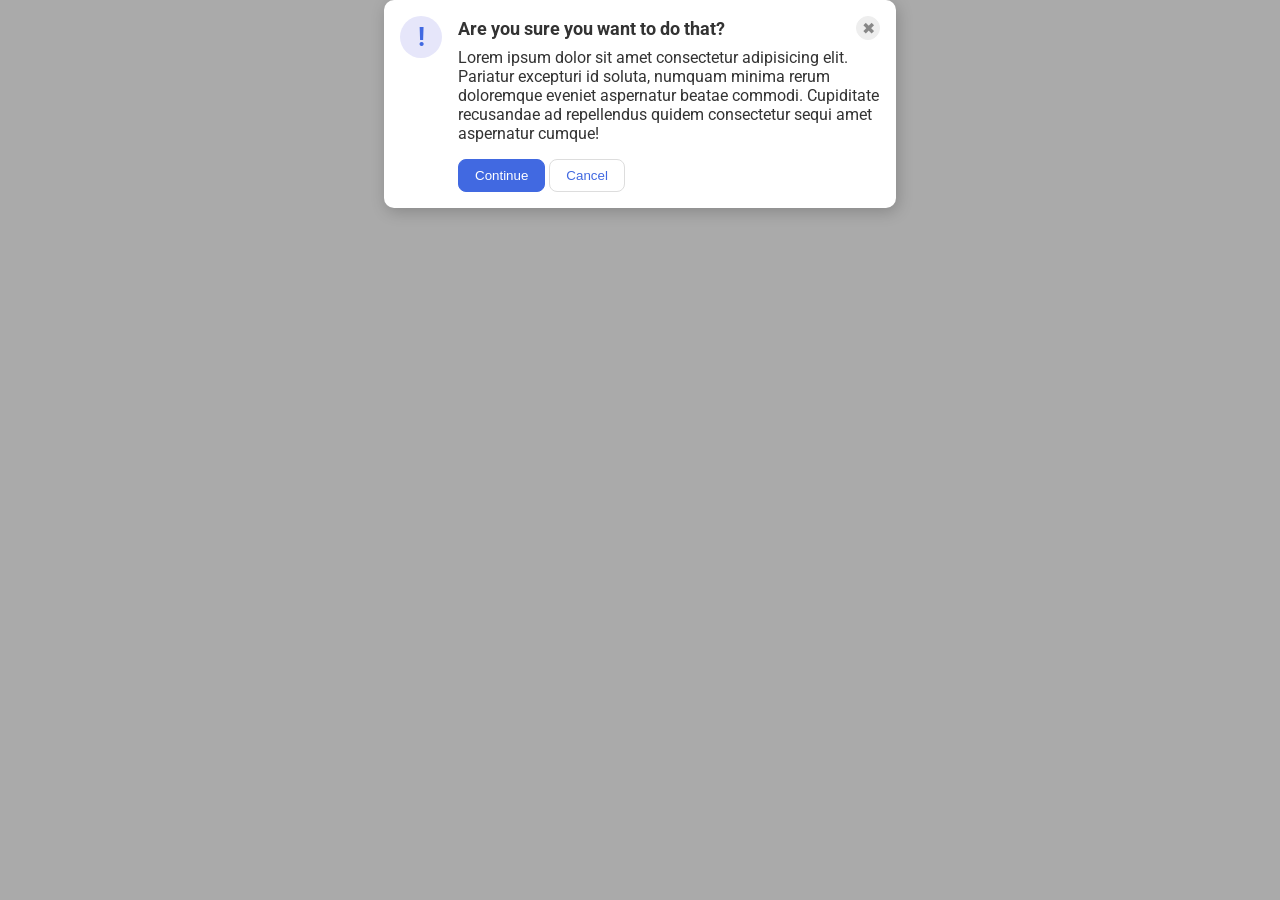
<file: foundations/flex/05-flex-modal/index.html>
<!DOCTYPE html>
<html lang="en">
  <head>
    <meta charset="UTF-8">
    <meta http-equiv="X-UA-Compatible" content="IE=edge">
    <meta name="viewport" content="width=device-width, initial-scale=1.0">
    <link rel="stylesheet" href="style.css">
    <title>Modal</title>
  </head>
  <body>
    <div class="modal">
      <div class="icon">!</div>
      <div class="container">
        <div class="header">Are you sure you want to do that?
          <button class="close-button">✖</button>
        </div>
      <div class="text">Lorem ipsum dolor sit amet consectetur adipisicing elit. Pariatur excepturi id soluta, numquam minima rerum doloremque eveniet aspernatur beatae commodi. Cupiditate recusandae ad repellendus quidem consectetur sequi amet aspernatur cumque!</div>
      <button class="continue">Continue</button>
      <button class="cancel">Cancel</button>
      </div>
    </div>
  </body>
</html>
</file>
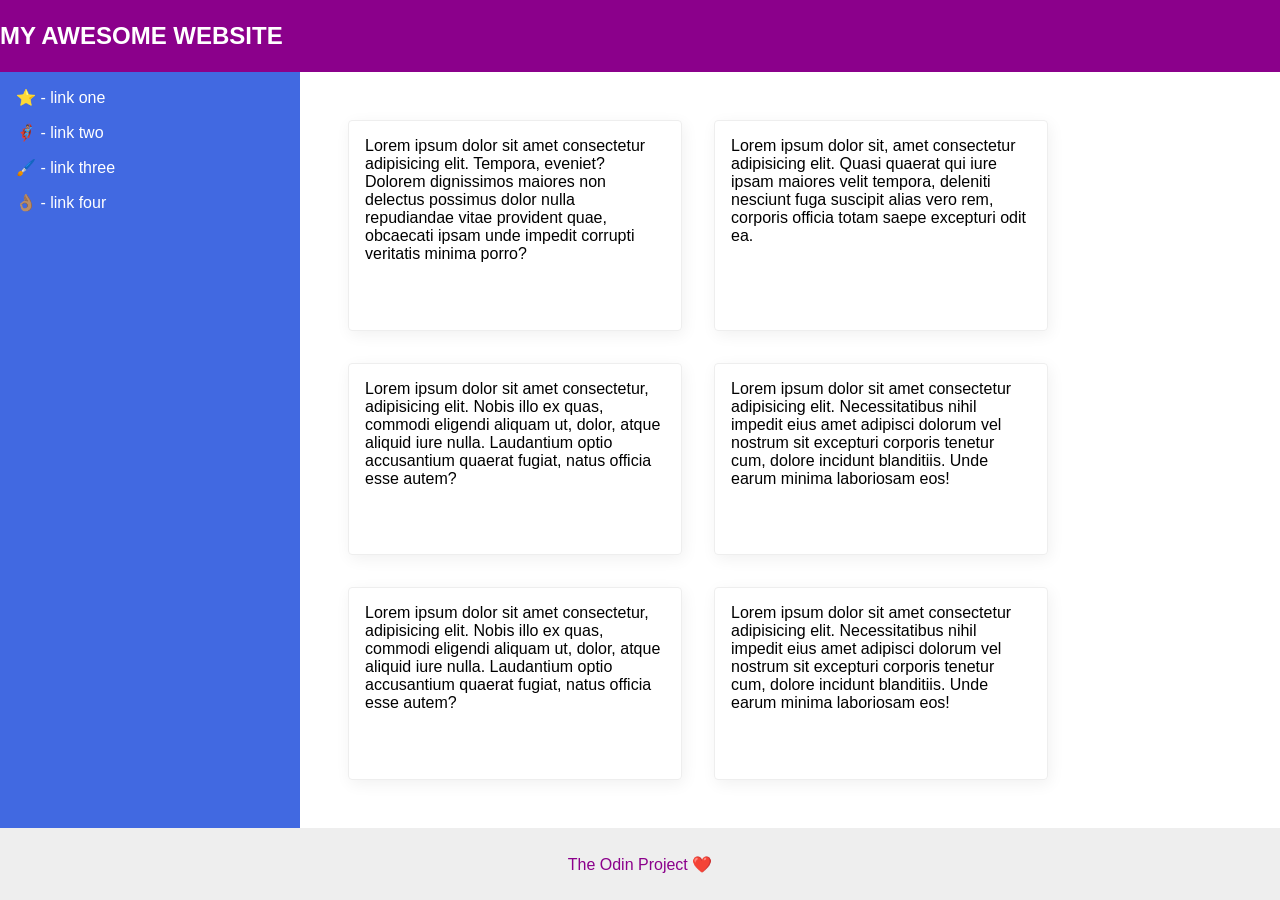
<file: foundations/flex/07-flex-layout-2/index.html>
<!DOCTYPE html>
<html lang="en">
  <head>
    <meta charset="UTF-8">
    <meta http-equiv="X-UA-Compatible" content="IE=edge">
    <meta name="viewport" content="width=device-width, initial-scale=1.0">
    <title>The Holy Grail</title>
    <link rel="stylesheet" href="style.css">
  </head>
  <body>
    <div class="header">
      MY AWESOME WEBSITE
    </div>
  
    <div class="body">
      <div class="sidebar">
        <ul>
          <li><a href="#">⭐ - link one</a></li>
          <li><a href="#">🦸🏽‍♂️ - link two</a></li>
          <li><a href="#">🖌️ - link three</a></li>
          <li><a href="#">👌🏽 - link four</a></li>
        </ul>
      </div>
        <div class="container">
      <div class="card">Lorem ipsum dolor sit amet consectetur adipisicing elit. Tempora, eveniet? Dolorem dignissimos maiores non delectus possimus dolor nulla repudiandae vitae provident quae, obcaecati ipsam unde impedit corrupti veritatis minima porro?</div>
      <div class="card">Lorem ipsum dolor sit, amet consectetur adipisicing elit. Quasi quaerat qui iure ipsam maiores velit tempora, deleniti nesciunt fuga suscipit alias vero rem, corporis officia totam saepe excepturi odit ea.</div>
      <div class="card">Lorem ipsum dolor sit amet consectetur, adipisicing elit. Nobis illo ex quas, commodi eligendi aliquam ut, dolor, atque aliquid iure nulla. Laudantium optio accusantium quaerat fugiat, natus officia esse autem?</div>
      <div class="card">Lorem ipsum dolor sit amet consectetur adipisicing elit. Necessitatibus nihil impedit eius amet adipisci dolorum vel nostrum sit excepturi corporis tenetur cum, dolore incidunt blanditiis. Unde earum minima laboriosam eos!</div>
      <div class="card">Lorem ipsum dolor sit amet consectetur, adipisicing elit. Nobis illo ex quas, commodi eligendi aliquam ut, dolor, atque aliquid iure nulla. Laudantium optio accusantium quaerat fugiat, natus officia esse autem?</div>
      <div class="card">Lorem ipsum dolor sit amet consectetur adipisicing elit. Necessitatibus nihil impedit eius amet adipisci dolorum vel nostrum sit excepturi corporis tenetur cum, dolore incidunt blanditiis. Unde earum minima laboriosam eos!</div>
        </div>
    </div>
   
    <div class="footer">
      The Odin Project ❤️
    </div>
  </div>
  </body>
</html>
</file>
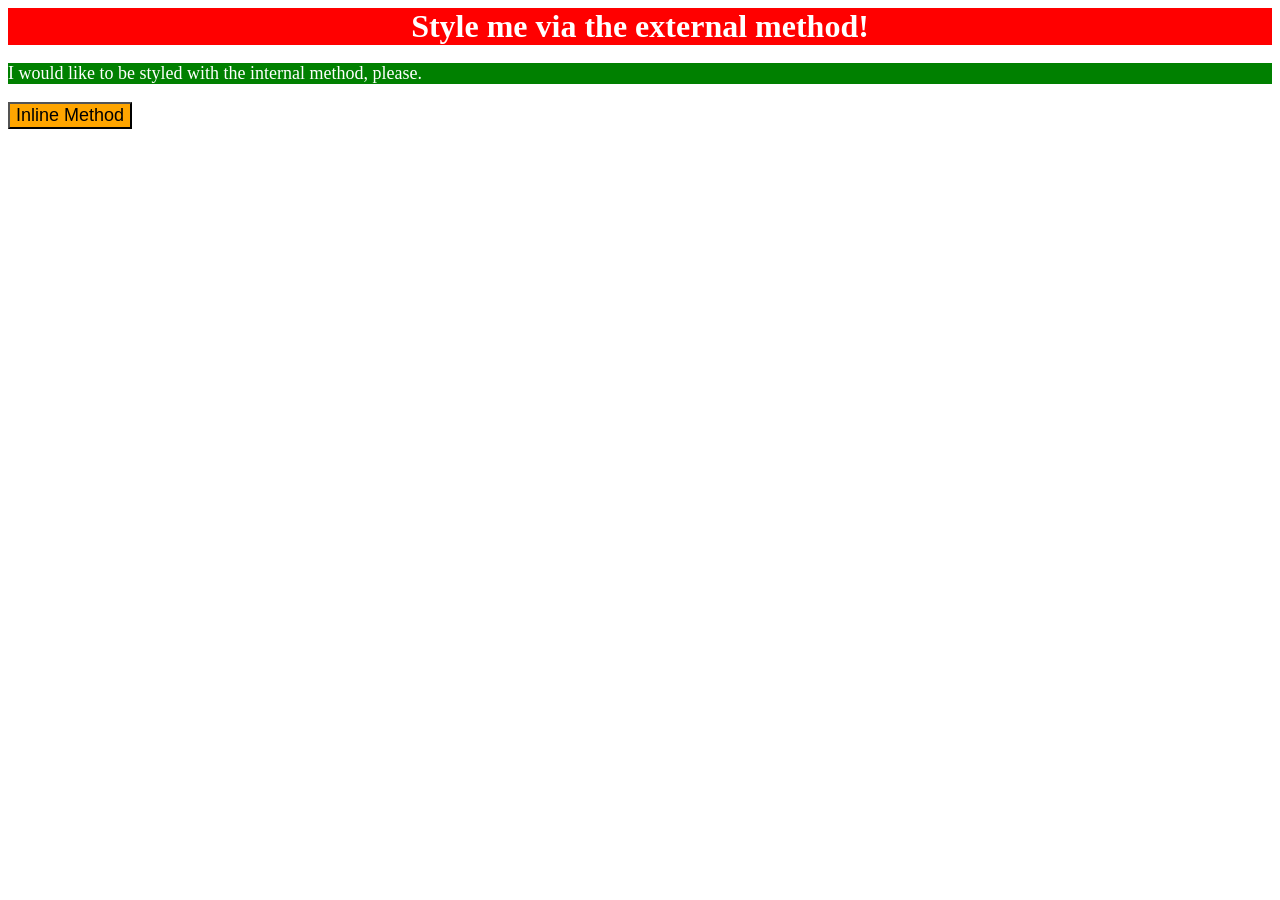
<file: foundations/intro-to-css/01-css-methods/index.html>
<!DOCTYPE html>
<html lang="en">
  <link rel="stylesheet" href="style.css">
  <head>
    <meta charset="UTF-8">
    <meta http-equiv="X-UA-Compatible" content="IE=edge">
    <meta name="viewport" content="width=device-width, initial-scale=1.0">
    <title>Methods for Adding CSS</title>
  </head>
  <body>
    <div>Style me via the external method!</div>
    <p>I would like to be styled with the internal method, please.</p>
    <button style="background-color: orange; font-size: 18px;">Inline Method</button>
  </body>
</html>
<style>
  p {
    background-color: green;
    color: white;
    font-size: 18px;

  }
</style>
</file>
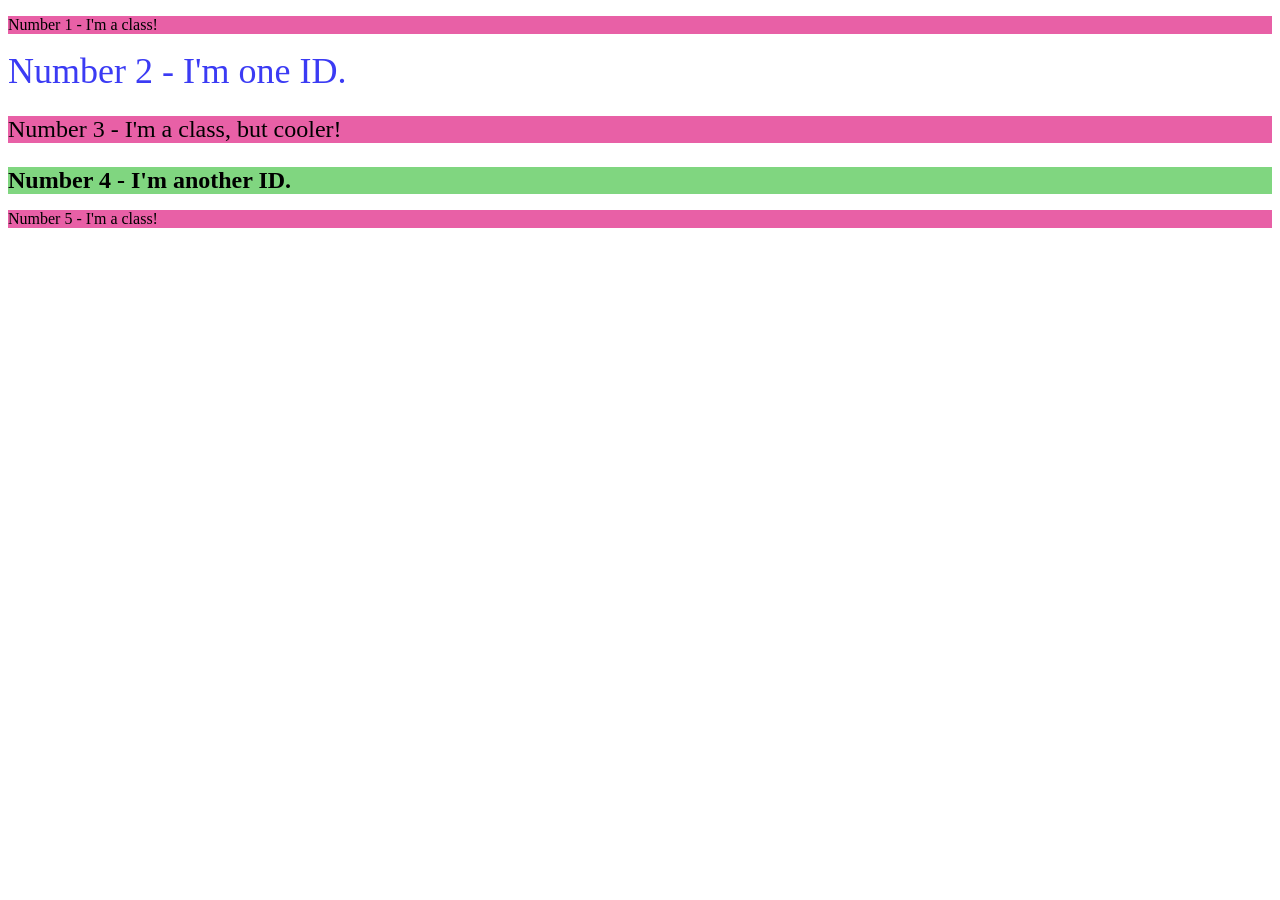
<file: foundations/intro-to-css/02-class-id-selectors/index.html>
<!DOCTYPE html>
<html lang="en">
  <head>
    <meta charset="UTF-8">
    <meta http-equiv="X-UA-Compatible" content="IE=edge">
    <meta name="viewport" content="width=device-width, initial-scale=1.0">
    <title>Class and ID Selectors</title>
    <link rel="stylesheet" href="style.css">
  </head>
  <body>
    <p class="odd">Number 1 - I'm a class!</p>
    <div id="num2">Number 2 - I'm one ID.</div>
    <p class="odd one">Number 3 - I'm a class, but cooler!</p>
    <div id="num4">Number 4 - I'm another ID.</div>
    <p class="odd">Number 5 - I'm a class!</p>
  </body>
</html>
</file>
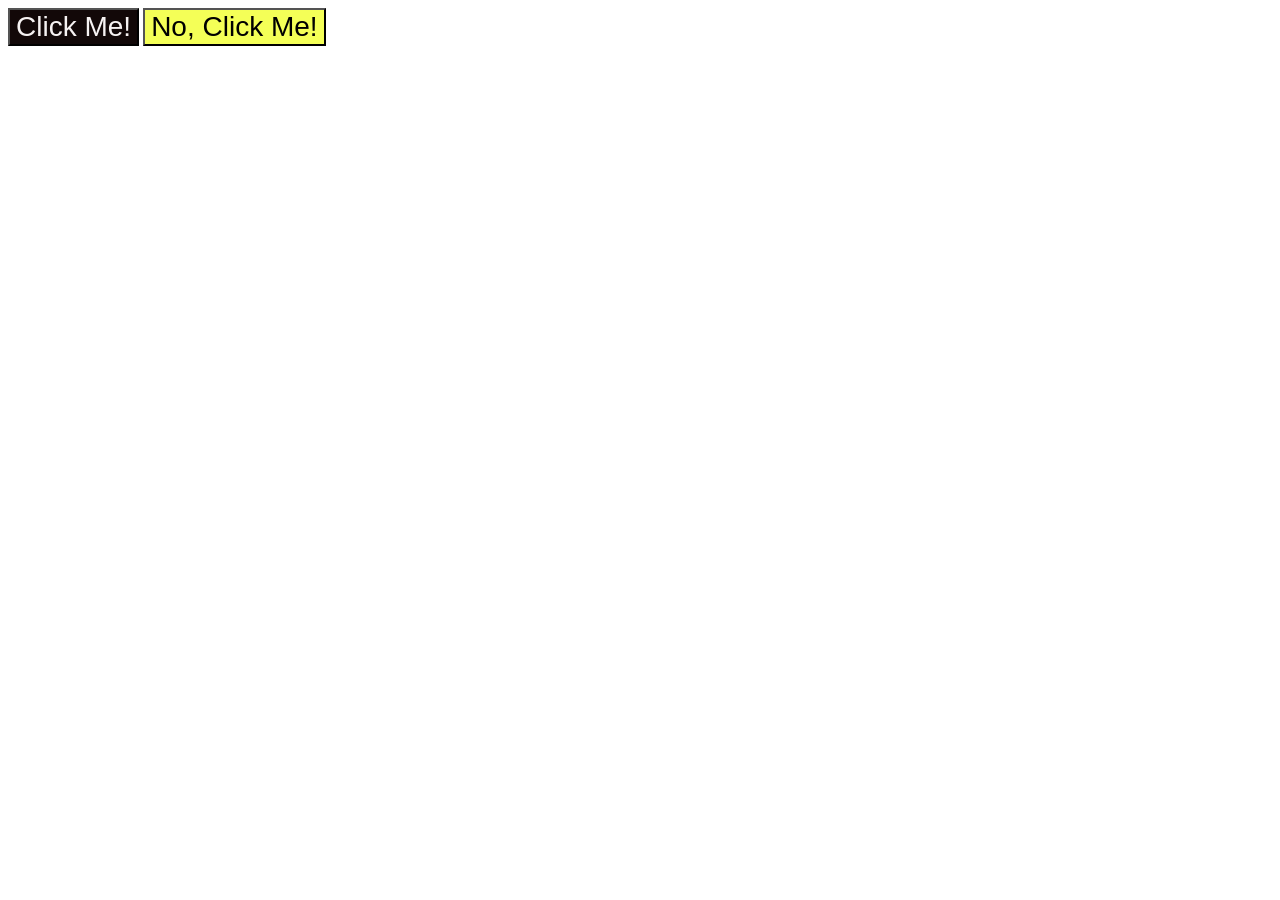
<file: foundations/intro-to-css/03-grouping-selectors/index.html>
<!DOCTYPE html>
<html lang="en">
  <head>
    <meta charset="UTF-8">
    <meta http-equiv="X-UA-Compatible" content="IE=edge">
    <meta name="viewport" content="width=device-width, initial-scale=1.0">
    <title>Grouping Selectors</title>
    <link rel="stylesheet" href="style.css">
  </head>
  <body>
    <button class="regular">Click Me!</button>
    <button class="fancy">No, Click Me!</button>
  </body>
</html>
</file>
<file: foundations/flex/05-flex-modal/style.css>
@import url('https://fonts.googleapis.com/css2?family=Roboto:wght@400;700&display=swap');

h
html, body {
  height: 100%;
}

body {
  font-family: Roboto, sans-serif;
  margin: 0;
  background: #aaa;
  color: #333;
  /* I'll give you this one for free */
  display: flex;
  align-items: center;
 justify-content: center;
}

.modal {
  background: white;
  width: 480px;
  border-radius: 10px;
  box-shadow: 2px 4px 16px rgba(0,0,0,.2);
  display: flex;
  justify-content: center;
  align-self: center;
  gap: 16px;
  padding: 16px;
}

.icon {
  color: royalblue;
  font-size: 26px;
  font-weight: 700;
  background: lavender;
  width: 42px;
  height: 42px;
  border-radius: 50%;
  display: flex;
  align-items: center;
  justify-content: center;
  flex-shrink: 0;
}

.header {
  display: flex;
  font-size: large;
  font-weight: 700;
  align-items: center;
  justify-content: space-between;
  margin-bottom: 8px;
}

.text {
  margin-bottom: 16px;
}

.close-button {
  background: #eee;
  border-radius: 50%;
  color: #888;
  font-weight: 400;
  font-size: 16px;
  height: 24px;
  width: 24px;
  display: flex;
  align-items: center;
  justify-content: center;
  border: 1px solid #eee;
  padding: 0;
}

button {
  cursor: pointer;
  padding: 8px 16px;
  border-radius: 8px;
}

button.continue {
  background: royalblue;
  border: 1px solid royalblue;
  color: white;
}

button.cancel {
  background: white;
  border: 1px solid #ddd;
  color: royalblue;
}
</file>
<file: foundations/flex/07-flex-layout-2/style.css>
body {
  font-family: -apple-system, BlinkMacSystemFont, 'Segoe UI', Roboto, Oxygen, Ubuntu, Cantarell, 'Open Sans', 'Helvetica Neue', sans-serif;
  margin: 0;
  min-height: 100vh;
  display: flex;
  flex-direction: column;
  

  
}

.header {
  height: 72px;
  background: darkmagenta;
  color: white;
  font-weight: 900;
  font-size: x-large;
  display: flex;
  align-items: center;
}

.footer {
  height: 72px;
  background: #eee;
  color: darkmagenta;
  display: flex;
  justify-content: center;
  align-items: center;
  
  
  
  
}

.sidebar {
  width: 300px;
  background: royalblue;
  box-sizing: border-box;
  display: flex;
  flex-shrink: 0;
  padding: 16px;

  
}

.card {
  border: 1px solid #eee;
  box-shadow: 2px 4px 16px rgba(0,0,0,.06);
  border-radius: 4px;
  width: 300px;
  padding: 16px;
  
}

.body {
  display: flex;
  flex: 1;
  
}

.container {
  display: flex;
  flex-wrap: wrap;
  padding: 48px;
  gap: 32px;
  
  
}



ul {
  list-style: none;
  gap: 16px;
  margin: 0;
  padding: 0;
}

a {
  text-decoration: none;
  color: white;
}

li {
  margin-bottom: 16px;
}
</file>
<file: foundations/intro-to-css/01-css-methods/style.css>
div {
    background-color: red;
    color: white;
    font-size: 32px;
    text-align: center;
    font-weight: bold;
}
</file>
<file: foundations/intro-to-css/02-class-id-selectors/style.css>
.odd {
    background-color: rgb(232, 96, 166);
    font-family: 'Veranda' 'Deja Sans' sans-serif;
}

#num2 {
    color: rgb(59, 59, 244);
    font-size: 36px;
}
.odd.one {
    font-size: 24px;
}
#num4 {
    background-color: rgb(128, 214, 128);
    font-weight: bold;
    font-size: 24px;
}
</file>
<file: foundations/intro-to-css/03-grouping-selectors/style.css>
.regular, .fancy{
    font-size: 28px;
    font-family: 'Helvetica', 'Times New Roman', sans-serif;
}

.regular {
    background-color: rgb(18, 8, 8);
    color: #f6f2f2;

}

.fancy{
    background-color: lab(97.44% -19.15 75.5);
}
</file>
